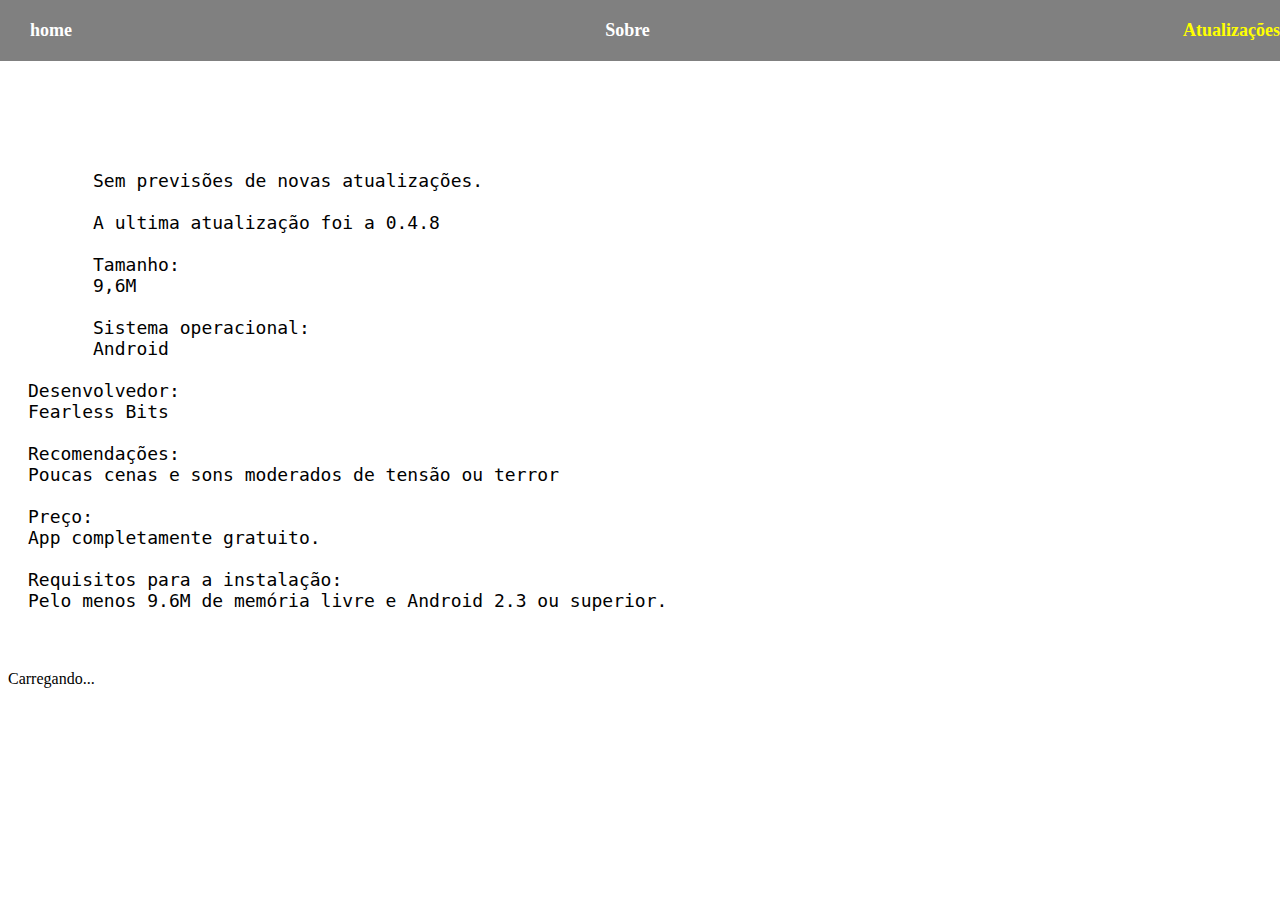
<file: atualizacoes.html>
<!DOCTYPE html>
<html lang="pt-BR">
<head>
  <meta charset="UTF-8">
   <meta name="viewport" content="width=device-width, initial-scale=0.7">
	<link rel="icon" href="https://cdn.glitch.global/04efe736-84a8-41d2-920e-0d32a0e71636/Icon.webp?v=1680548721037">
  <links></links>
	<link rel="stylesheet" type="text/css" href="./src/css/style.css">
  
  <title>PINGOBRAS ROBOTIC PLANET Sobre</title>

  <nav>
    <a href="/">home</a>
    
    <a href="sobre.html">Sobre</a>
    
    <a href="#" class="ativo">Atualizações</a>
  </nav>
</head>
<body>
  <div class="site-altura">
    <div class="conteudo" role="main">
      
      <pre class="descrincao">
      Sem previsões de novas atualizações.
      
      A ultima atualização foi a 0.4.8
      
      Tamanho:
      9,6M
      
      Sistema operacional: 
      Android
      
Desenvolvedor:
Fearless Bits

Recomendações:
Poucas cenas e sons moderados de tensão ou terror

Preço:
App completamente gratuito.

Requisitos para a instalação:
Pelo menos 9.6M de memória livre e Android 2.3 ou superior.
      </pre>
      
      
      <footer>
        <div class="direitos" id="direitos">Carregando...</div>
        
        </footer>
      
    </div></div>
</body>
  <script src="./src/js/index.js" defer></script>
  <script src="https://pingobras.glitch.me/js/links.js" defer></script>
  <autoscripts>
  <script src="https://pingobras.glitch.me/js/load-scripts.js"></script>
  </autoscripts>
</html>
</file>
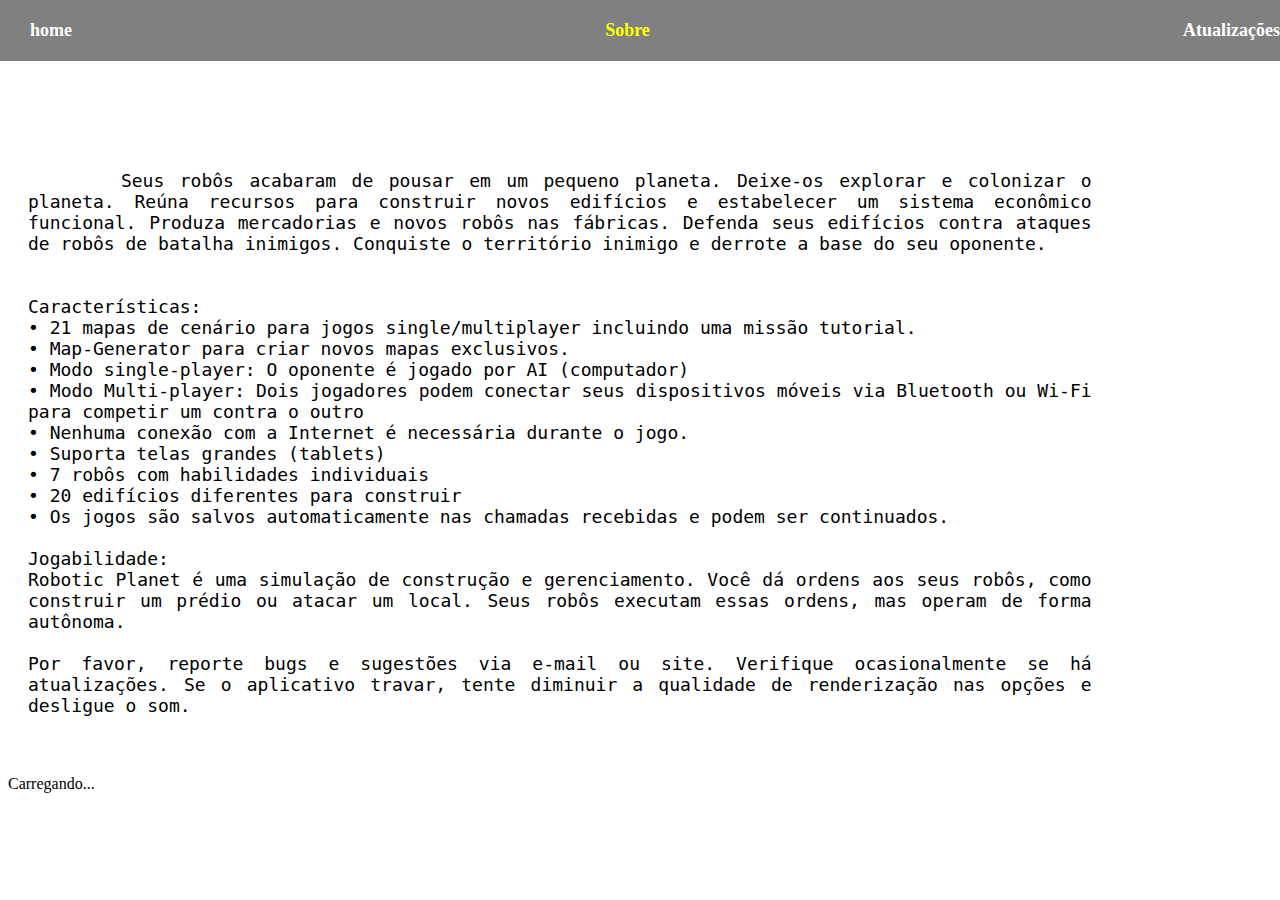
<file: sobre.html>
<!DOCTYPE html>
<html lang="pt-BR">
<head>
  <meta charset="UTF-8">
   <meta name="viewport" content="width=device-width, initial-scale=0.7">
	<link rel="icon" href="https://cdn.glitch.global/04efe736-84a8-41d2-920e-0d32a0e71636/Icon.webp?v=1680548721037">
  <links></links>
	<link rel="stylesheet" type="text/css" href="./src/css/style.css">
  
  <title>PINGOBRAS ROBOTIC PLANET Sobre</title>

  <nav>
    <a href="/">home</a>
    
    <a href="#" class="ativo">Sobre</a>
    
    <a href="atualizacoes.html">Atualizações</a>
  </nav>
</head>
<body>
  <div class="site-altura">
    <div class="conteudo" role="main">
      
      <pre class="descrincao">
      Seus robôs acabaram de pousar em um pequeno planeta. Deixe-os explorar e colonizar o planeta. Reúna recursos para construir novos edifícios e estabelecer um sistema econômico funcional. Produza mercadorias e novos robôs nas fábricas. Defenda seus edifícios contra ataques de robôs de batalha inimigos. Conquiste o território inimigo e derrote a base do seu oponente.


Características:
• 21 mapas de cenário para jogos single/multiplayer incluindo uma missão tutorial.
• Map-Generator para criar novos mapas exclusivos.
• Modo single-player: O oponente é jogado por AI (computador)
• Modo Multi-player: Dois jogadores podem conectar seus dispositivos móveis via Bluetooth ou Wi-Fi para competir um contra o outro
• Nenhuma conexão com a Internet é necessária durante o jogo.
• Suporta telas grandes (tablets)
• 7 robôs com habilidades individuais
• 20 edifícios diferentes para construir
• Os jogos são salvos automaticamente nas chamadas recebidas e podem ser continuados.

Jogabilidade:
Robotic Planet é uma simulação de construção e gerenciamento. Você dá ordens aos seus robôs, como construir um prédio ou atacar um local. Seus robôs executam essas ordens, mas operam de forma autônoma.

Por favor, reporte bugs e sugestões via e-mail ou site. Verifique ocasionalmente se há atualizações. Se o aplicativo travar, tente diminuir a qualidade de renderização nas opções e desligue o som.
      </pre>

      
      
      <footer>
        <div class="direitos" id="direitos">Carregando...</div>
        
        </footer>
      
    </div></div>
</body>
  <script src="./src/js/index.js" defer></script>
  <script src="https://pingobras.glitch.me/js/links.js" defer></script>
  <autoscripts>
  <script src="https://pingobras.glitch.me/js/load-scripts.js"></script>
  </autoscripts>
</html>
</file>
<file: src/css/style.css>
nav {
  background-color: gray;
  color: white;
  padding: 20px;
  text-align: center;
  position: fixed;
  top: 0;
  left: 0;
  width: 100%;
  display: flex;
  justify-content: space-between;
  z-index: 1;
}
nav a {
  color: white;
  text-decoration: none;
  margin: 0 10px;
  font-size: 18px;
  font-weight: bold;
  margin-right: 20px;
}

nav a:hover {
  color: yellow;
}
body {
  background-image: url("https://cdn.glitch.global/04efe736-84a8-41d2-920e-0d32a0e71636/robotic%20planet%20fundo.jpeg?v=1680548633327");
  background-repeat: no-repeat;
  background-size: cover;
  background-position: top;
  margin-top: 150px;
}
nav .ativo {
  color: yellow;
}

.descrincao {
  background-color: white;
  font-size: 18px;
  font-style: normal;
  text-align: justify;
  white-space: break-spaces;
  width: 85%;
  overflow: hidden;
  max-width: 95%;
  padding: 20px;
  border-radius: 25px;
}

.exposicao {
  width: 75%;
  display: table-cell;
  text-align: center;
  background-color: transparent;
}

.exposicao img{
  height:250px;
}

@media(max-width: 620px){
  
.exposicao img{
  height:110px;
}
  
}
</file>
